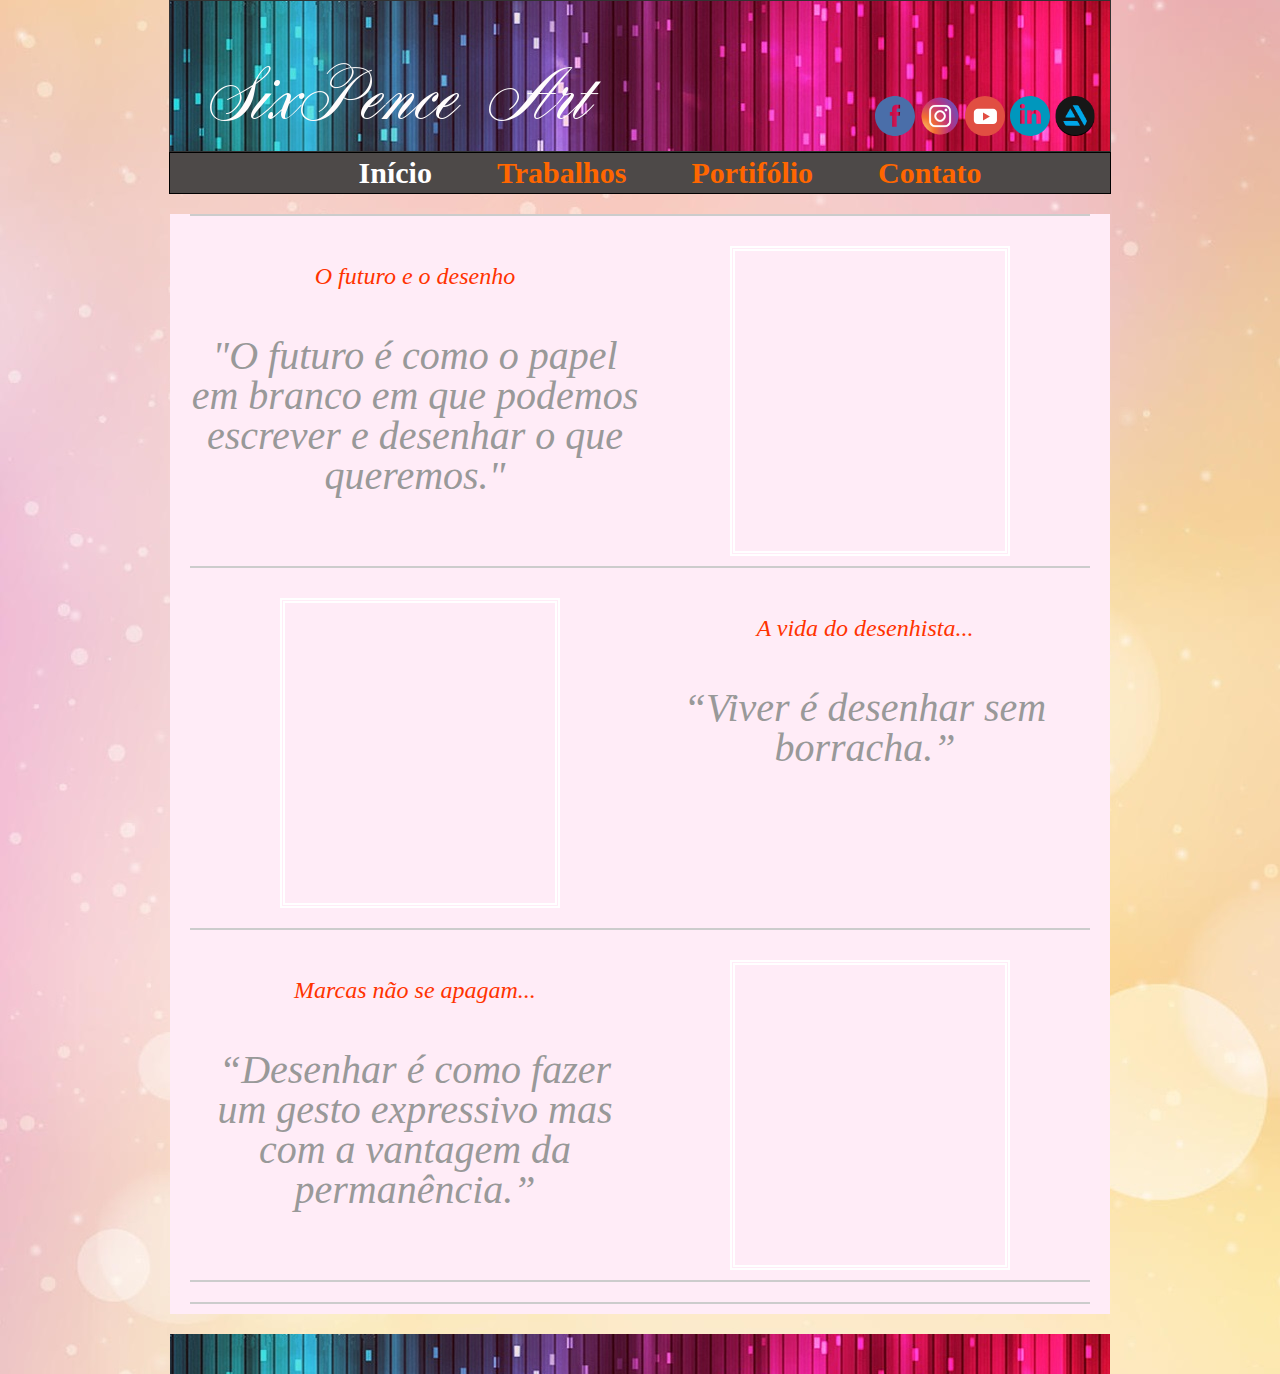
<file: index.html>
<!DOCTYPE html PUBLIC "-//W3C//DTD XHTML 1.0 Transitional//EN" "http://www.w3.org/TR/xhtml1/DTD/xhtml1-transitional.dtd">
<html xmlns="http://www.w3.org/1999/xhtml">
<head>
<link rel="icon" href="imagens/s_min.png" type="image/png" />
<link rel="shortcut icon" href="imagens/s_min.png" type="image/png" />
<meta http-equiv="Content-Type" content="text/html; charset=utf-8" />
<title>SixPence Art - Home</title>
<link href="css/reset.css" rel="stylesheet" type="text/css" />
<link href="css/estilo.css" rel="stylesheet" type="text/css" />
<link href="css/animate.css" rel="stylesheet" type="text/css" />
<style type="text/css">
body

 {
	background-image: url(imagens/bk4ed.jpg);
}

@keyframes animacao{
  25%{
    opacity: 1;
    transform:scale(1.1,1.1)
  }

  50%{
    opacity: 0;
  }
}

.foto:nth-child(1){
  
}
.foto:nth-child(2){
  animation-delay: 5s;
}
.foto:nth-child(3){
  animation-delay: 10s;
}
.foto:nth-child(4){
  animation-delay: 15s;
}
</style>


</head>

<body>

<div class="topo">

	<div class="logo">
        
  	</div><!--Fim da logo-->

  	<div class="contato">
        <ul>
        	   <li><A href="https://www.artstation.com/sixpence-art" target="_blank"><img src="imagens/mini/artstation.png" title="ArtStation" class="imgcontato" id="art"/></li>
            <li><A href="https://www.linkedin.com/in/rizzyahaese//" target="_blank"><img src="imagens/mini/linkedin.svg" title="Linkedin" class="imgcontato" id="linke"/></li>
            <li><A href="https://www.youtube.com/channel/UCQo8Cr25wGBW40o3DtFzyqA" target="_blank"><img src="imagens/mini/you.svg" title="YouTube" class="imgcontato" id="you"/></li>
            <li><A href="https://www.instagram.com/sixpence.art" target="_blank"><img src="imagens/mini/insta.png" title="Instagram" class="imgcontato" id="insta"/></li>
            <li><A href="https://pt-br.facebook.com/sixpence.art/" target="_blank"><img src="imagens/mini/face.svg" title="Faceboobk" class="imgcontato" id="face"/></li>
        </ul>
  	</div>
   
</div><!-- Fim do topo-->

<div class="menu">
	<ul>
    	<center>
    	<li><A href="" class="active">Início</A></li>
        <li><A href="trabalhos.html">Trabalhos</A></li>
        <li><A href="portifolio.html">Portifólio</A></li>
        <li><A href="contato.html">Contato</A></li>
        </center>
  </ul>


</div><!--fim menu-->


<div id="fundo_inicial">

	<div class="regua animated fadeIn">
    
 	</div><!--Fim da régua-->
  
    <div class="caixa_texto">
      <h1>O futuro e o desenho</h1>      
      <p>&nbsp;</p>
      <p>"O futuro é como o papel em branco em que podemos escrever e desenhar o que queremos."</p>
    </div>
    <!--fim caixa texto-->
  
     
  <div class="foto_home" id="slide1">
    <p>&nbsp;</p>
        <img class="foto" src="imagens/desenho/(1).jpg"/>
        <img class="foto" src="imagens/desenho/(5).jpg"/>
        <img class="foto" src="imagens/desenho/(3).jpg"/>
        <img class="foto" src="imagens/desenho/(5).jpg"/>        
	</div>
    <!--fim foto home-->
    
  <div class="regua">
  </div><!--Fim da régua-->
    
    <div class="miniaturas">
    </div><!--Fim das miniaturas-->
    
  <div class="caixa_texto2">
      <h1>A vida do desenhista...</h1>
      <p>&nbsp;</p>
      <p>“Viver é desenhar sem borracha.”</p>
    </div>
    <!--fim caixa texto 2-->
    
  <div class="foto_home" id="slide2">
    <p>&nbsp;</p>
      <img class="foto" src="imagens/desenho/(5).jpg"/>
      <img class="foto" src="imagens/desenho/(3).jpg"/>
      <img class="foto" src="imagens/desenho/(1).jpg"/>
      <img class="foto" src="imagens/desenho/(3).jpg"/>
    </div>
    <!--fim foto home-->
    
    <div class="regua">
    </div><!--Fim da régua-->
    
    <div class="caixa_texto">
      <h1>Marcas não se apagam...</h1>      
      <p>&nbsp;</p>
      <p>“Desenhar é como fazer um gesto expressivo mas com a vantagem da permanência.”</p>
    </div>
    <!--fim caixa texto 2-->
     
    <div class="foto_home" id="slide3">
        <p>&nbsp;</p>
        <img class="foto" src="imagens/desenho/(3).jpg"/>
        <img class="foto" src="imagens/desenho/(5).jpg"/>
        <img class="foto" src="imagens/desenho/(3).jpg"/>
        <img class="foto" src="imagens/desenho/(1).jpg"/>
    </div>
    <!--fim foto home-->
    
    
    
     <div class="regua">
    </div><!--Fim da régua-->
     <div class="regua">
    </div><!--Fim da régua-->


</div><!--Fim fundo incial-->

<div class="rodape">

</div><!--Fim rodapé-->


</body>
</html>
</file>
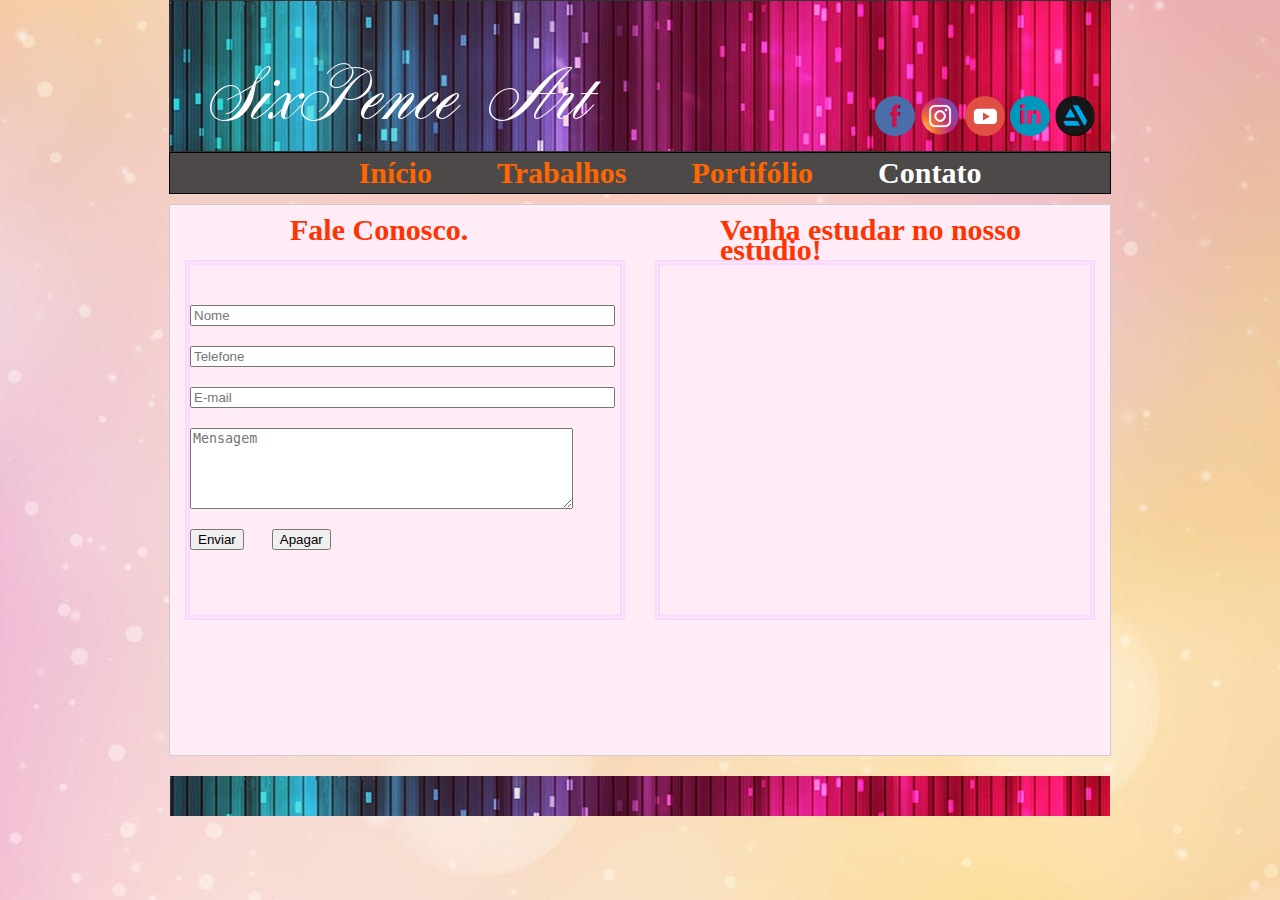
<file: contato.html>
<!DOCTYPE html PUBLIC "-//W3C//DTD XHTML 1.0 Transitional//EN" "http://www.w3.org/TR/xhtml1/DTD/xhtml1-transitional.dtd">
<html xmlns="http://www.w3.org/1999/xhtml">
<head>
<link rel="icon" href="imagens/s_min.png" type="image/png" />
<link rel="shortcut icon" href="imagens/s_min.png" type="image/png" />
<meta http-equiv="Content-Type" content="text/html; charset=utf-8" />
<title>SixPence Art</title>
<link href="css/reset.css" rel="stylesheet" type="text/css" />
<link href="css/estilo.css" rel="stylesheet" type="text/css" />
<style type="text/css">
body {
	background-image: url(imagens/bk4ed.jpg);
}

@keyframes animacao{
  25%{
    opacity: 1;
    transform:scale(1.1,1.1)
  }

  50%{
    opacity: 0;
  }
}

.foto:nth-child(1){
  
}
.foto:nth-child(2){
  animation-delay: 5s;
}
.foto:nth-child(3){
  animation-delay: 10s;
}
.foto:nth-child(4){
  animation-delay: 15s;
}
</style>


</head>

<body>

<div class="topo">

	<div class="logo">
    
  	</div><!--Fim da logo-->

  	<div class="contato">
        <ul>
            <li><A href="https://www.artstation.com/sixpence-art" target="_blank"><img src="imagens/mini/artstation.png" title="ArtStation" class="imgcontato" id="art"/></li>
            <li><A href="https://www.linkedin.com/in/rizzyahaese//" target="_blank"><img src="imagens/mini/linkedin.svg" title="Linkedin" class="imgcontato" id="linke"/></li>
            <li><A href="https://www.youtube.com/channel/UCQo8Cr25wGBW40o3DtFzyqA" target="_blank"><img src="imagens/mini/you.svg" title="YouTube" class="imgcontato" id="you"/></li>
            <li><A href="https://www.instagram.com/sixpence.art" target="_blank"><img src="imagens/mini/insta.png" title="Instagram" class="imgcontato" id="insta"/></li>
            <li><A href="https://pt-br.facebook.com/sixpence.art/" target="_blank"><img src="imagens/mini/face.svg" title="Faceboobk" class="imgcontato" id="face"/></li>
        </ul>
  	</div>
   
</div><!-- Fim do topo-->

<div class="menu">
	<ul>
    	<center>
    	<li><A href="index.html">Início</A></li>
        <li><A href="trabalhos.html">Trabalhos</A></li>
        <li><A href="portifolio.html">Portifólio</A></li>
        <li><A href="" class="active">Contato</A></li>
        </center>
  </ul>


</div><!--fim menu-->


<div id="fundo_contato"><!--Fim fundo incial-->

	<div class="form_titulo">
	  Fale Conosco.
    </div><!--Fim título formulário-->
    
    <div class="form_titulo2">
	  Venha estudar no nosso estúdio!
    </div><!--Fim título formulário-->

	<div class="formulario">
	  
	  <form id="form1" name="form1" method="post" action="mailto:sixpence@gmail.com">
	    <table width="50" border="1" cellspacing="10" cellpadding="10">
	      <tr>
	        <td><p>&nbsp;</p>
            <p>&nbsp;</p></td>
          </tr>
	      <tr>
	        <td><label for="nome"></label>
	          <label for="nome2"></label>
            <input name="nome" type="text" id="nome2" size="50" placeholder="Nome" /></td>
          </tr>
	      <tr>
	        <td>&nbsp;</td>
          </tr>
	      <tr>
	        <td><label for="telefone"></label>
            <input name="telefone" type="text" id="telefone" size="50" placeholder="Telefone" /></td>
          </tr>
	      <tr>
	        <td>&nbsp;</td>
          </tr>
	      <tr>
	        <td><label for="email"></label>
            <input name="email" type="text" id="email" size="50" placeholder="E-mail"/></td>
          </tr>
	      <tr>
	        <td>&nbsp;</td>
          </tr>
	      <tr>
	        <td><label for="mensagem"></label>
            <textarea name="mensagem" id="mensagem" cols="45" placeholder="Mensagem" rows="5"></textarea></td>
          </tr>
	      <tr>
	        <td>&nbsp;</td>
          </tr>
	      <tr>
	        <td><input type="submit" name="enviar" id="enviar" value="Enviar" />
            &nbsp;&nbsp;&nbsp;&nbsp;&nbsp;
            <input name="apagar" type="reset" id="apagar" value="Apagar" /></td>
          </tr>
        </table>
      </form>
	  <p>&nbsp;</p>
	</div><!--Fim formulário-->
	<div class="mapa"><iframe src="https://www.google.com/maps/embed?pb=!1m18!1m12!1m3!1d3981.337470725332!2d-38.49927218603386!3d-3.736437397281563!2m3!1f0!2f0!3f0!3m2!1i1024!2i768!4f13.1!3m3!1m2!1s0x7c748883c96e74f%3A0x51e8640a75fffca2!2sEst%C3%BAdio+Daniel+Brand%C3%A3o!5e0!3m2!1spt-BR!2sbr!4v1532475444633" width="430" height="350" frameborder="0" style="border:0" allowfullscreen></iframe>
    </div><!--Fim do mapa-->
	

</div><!--Fim fundo_contato--><!--Fim do mapa-->

<div class="rodape_contato">

</div>


</body>
</html>
</file>
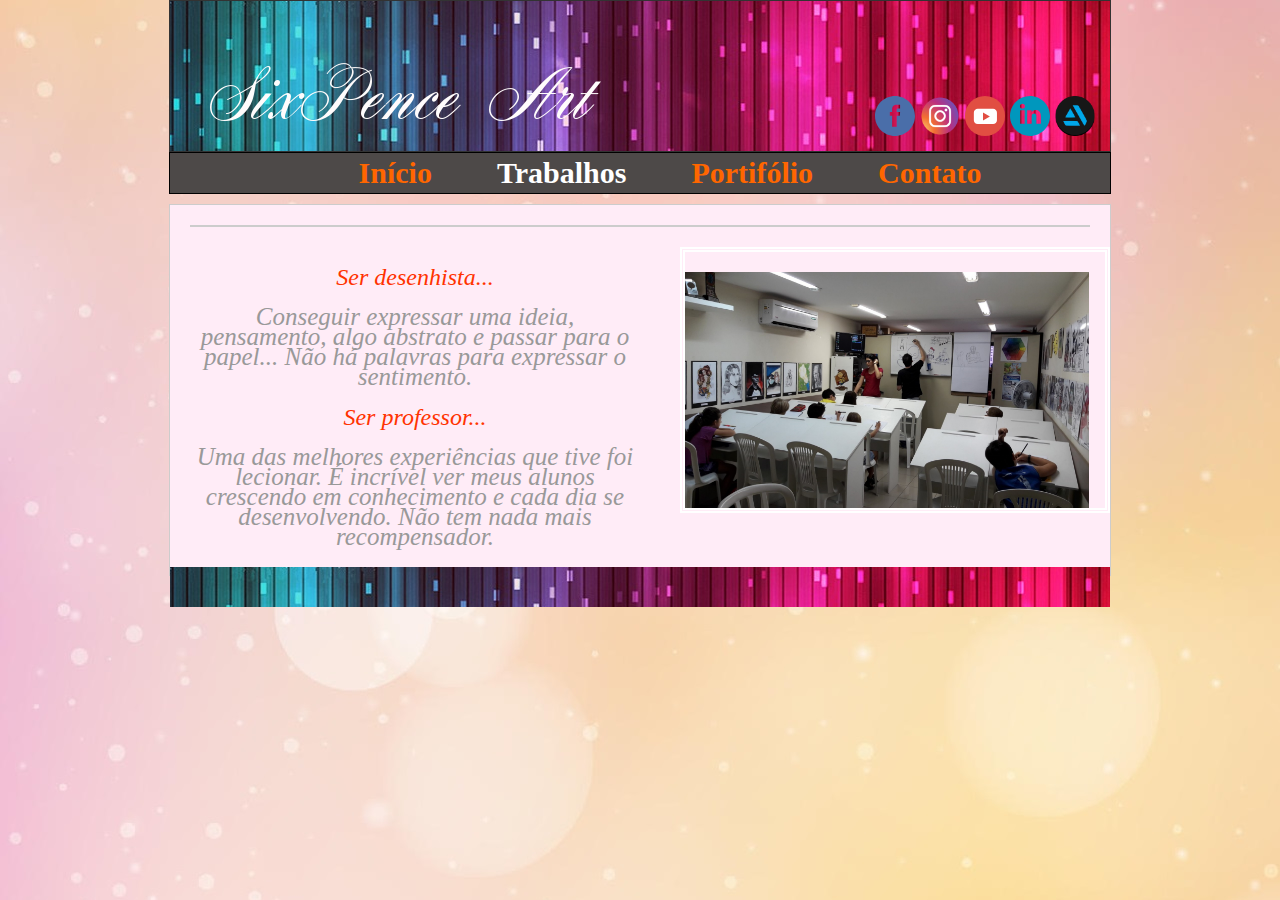
<file: trabalhos.html>
<!DOCTYPE html PUBLIC "-//W3C//DTD XHTML 1.0 Transitional//EN" "http://www.w3.org/TR/xhtml1/DTD/xhtml1-transitional.dtd">
<html xmlns="http://www.w3.org/1999/xhtml">
<head>
<link rel="icon" href="imagens/s_min.png" type="image/png" />
<link rel="shortcut icon" href="imagens/s_min.png" type="image/png" />
<meta http-equiv="Content-Type" content="text/html; charset=utf-8" />
<title>SixPence Art</title>
<link href="css/reset.css" rel="stylesheet" type="text/css" />
<link href="css/estilo.css" rel="stylesheet" type="text/css" />
<style type="text/css">
body {
	background-image: url(imagens/bk4ed.jpg);
}
</style>
</head>

<body>
<div class="topo">
	<div class="logo">
   
  	</div><!--Fim da logo-->

  	<div class="contato">
        <ul>            
            <li><A href="https://www.artstation.com/sixpence-art" target="_blank"><img src="imagens/mini/artstation.png" title="ArtStation" class="imgcontato" id="art"/></li>
            <li><A href="https://www.linkedin.com/in/rizzyahaese//" target="_blank"><img src="imagens/mini/linkedin.svg" title="Linkedin" class="imgcontato" id="linke"/></li>
            <li><A href="https://www.youtube.com/channel/UCQo8Cr25wGBW40o3DtFzyqA" target="_blank"><img src="imagens/mini/you.svg" title="YouTube" class="imgcontato" id="you"/></li>
            <li><A href="https://www.instagram.com/sixpence.art" target="_blank"><img src="imagens/mini/insta.png" title="Instagram" class="imgcontato" id="insta"/></li>
            <li><A href="https://pt-br.facebook.com/sixpence.art/" target="_blank"><img src="imagens/mini/face.svg" title="Faceboobk" class="imgcontato" id="face"/></li>
        </ul>
  	</div>
   
</div><!-- Fim do topo-->

<div class="menu">
	<ul>
    	<center>
    	<li><A href="index.html">Início</A></li>
        <li><A href="" class="active"">Trabalhos</A></li>
        <li><A href="portifolio.html">Portifólio</A></li>
        <li><A href="contato.html">Contato</A></li>
        </center>
  </ul>


</div><!--fim menu-->


<div id="fundo_manutencao">

	<div class="regua">
    
 	</div><!--Fim da régua-->
  
    <div class="caixa_texto4">
      <h1>	 Ser desenhista... </h1><br/>
      <h2>	 Conseguir expressar uma ideia, pensamento, algo abstrato e passar para o papel... Não há palavras para expressar o sentimento.</h2>
      <h1>&nbsp;</h1>
      <h1>   Ser professor... </h1><br/>
      <h2>   Uma das melhores experiências que tive foi lecionar. É incrível ver meus alunos crescendo em conhecimento e cada dia se desenvolvendo. Não tem nada mais recompensador.</h2>
      <p>&nbsp;</p>
    </div>
    <!--fim caixa texto-->
  
     
  <div class="foto_home">
    <p>&nbsp;</p>
    <p><img src="imagens/estudio.jpg" width="404" height="236"/>
    <!--fim foto home--><!--Fim da régua--><!--Fim da régua--><!--Fim da régua--></p>
</div>
<!--Fim fundo incial-->

<div class="rodape">

</div><!--Fim rodapé-->


</body>
</html>
</file>
<file: css/estilo.css>
@charset "utf-8";
/* CSS Document */

body {
	font-family:"Century Ghotic";
	line-height:20px;
	font-size:16px;
	color:#999;
}

.topo {
	background-image: url(../imagens/fundo1.jpg);
	width:940px;
	height:150px;
	border-bottom:10px solid #F90;
	margin:auto;
	border: 1px solid #333;
}

.logo {
	float:left;
	background: url(../imagens/lg1.png);
	width:420px;
	height:75px;
	position:relative;
	margin:60px 0 0 15px;
	transition:all 0.4s ease-out;
}

.logo:hover{
	transform: translateX(-10px);
}

.contato{
	float:right;
	width:300px;
	height:40px;
	position:relative;
	margin:80px 15px 5px 15px;
}

.imgcontato{
	float:right;
	width:40px;
	height:40px;
	position:relative;
	display:inline;
	padding:5px 0 0 5px;
	top:10px;
	transition:all 0.4s ease-out;
}

.imgcontato:hover{
	transform: translateY(-10px);
}

.face{
	transform: translateY(-10px);
}

.menu {
	width:940px;
	margin:auto;
	height:40px;
	font-size:20px;
	background:url(../imagens/barra_menu2.png);
	border: 1px solid #000;
}

.menu ul li{
	position:relative;
	display:inline;
	padding:5px 0 0 60px;
	top:10px;
}

.menu ul li a{
	text-decoration:none;
	color:#f60;
	font-family:"French Script MT";
	font-weight:bold;
	font-size:30px;

}

.menu ul li a:hover{
	text-decoration:underline;
	color:#F30;
}

.menu ul li a.active {
	color: #FFF;
	font-weight:bold;
}

/*Início da página inicial*/

#fundo_inicial {
	width:940px;
	height:1100px;
	margin:10px auto 20px auto;
	background-color:#FFECF7;
}

.caixa_texto{
	width:450px;
	height:300px;
	float:left;
	margin:20px 40px 0 20px;
	text-align:center;
	font-style: italic;
	line-height:40px;
	font-size: 40px;
}

.caixa_texto h1{
	font-family:"Palatino Linotype", "Book Antiqua", Palatino, serfi;
	font-size:24px;
	color:#F30;
}

.titulo{
	font-family:"Palatino Linotype", "Book Antiqua", Palatino, serfi;
	font-size:24px;	
	color:#F30;
	margin: 20px 0 0 0;
	position: static;
}

.foto_home{
	position: relative;
	overflow: hidden;
	border:5px double #FFF;
}

.foto_home#slide1{
	float:right;
	margin: 10px 100px 10px 20px;
	width: 270px;
	height: 300px;
}

.foto_home#slide2{
	float:right;
	margin: 10px 60px 10px 20px;
	width: 270px;
	height: 300px;
}

.foto_home#slide3{
	float:right;
	margin: 10px 100px 10px 20px;
	width: 270px;
	height: 300px;
}

.galeria{
	margin: 10px auto;
	position: relative;
	overflow: hidden;
}

.foto{
	position: absolute;
	opacity: 00;
	animation-name: animacao;
	animation-duration: 20s;
	animation-iteration-count: infinite;
	left: 11px;
	top: 4px;
	height: 315px;
}


.foto_home h1{
	font-family:"Palatino Linotype", "Book Antiqua", Palatino, serfi;
	font-size:24px;
	color:#F30;
}

.regua{
	border:double 1px #CCC;
	margin: 20px;
	widht:900px;
	clear:both;
}

.caixa_texto2{
	width:450px;
	height:300px;
	float:right;
	margin:20px 20px 20px 20px;
	text-align:center;
	line-height:20px;
	font-style: italic;
	line-height:40px;
	font-size: 40px;
}

.caixa_texto2 h1{
	font-family:"Palatino Linotype", "Book Antiqua", Palatino, serfi;
	font-size:24px;
	color:#F30;
}

.caixa_texto3{
	width:450px;
	height:300px;
	float:right;
	margin:20px 20px 20px 20px;
	text-align:center;
	line-height:20px;
}

.caixa_texto3 h1{
	font-family:"Palatino Linotype", "Book Antiqua";
	font-size:24px;
	color:#F30;
}

.caixa_texto4{
	width:450px;
	height:300px;
	float:left;
	margin:20px 40px 0 20px;
	text-align:center;
	line-height:20px;
	font-size: 25px;
	font-style: italic;;
}

.caixa_texto4 h1{
	font-family:"Palatino Linotype", "Book Antiqua", Palatino, serfi;
	font-size:24px;
	color:#F30;
}

.rodape {
	width:940px;
	margin:auto;
	height:40px;
	font-size:18px;
	background: url(../imagens/fundo1.jpg);
	clear:both;
}


/*fim da página inicial*/

/*Início da página portifolio*/

#fundo_portifolio {
	width:940px;
	height:1070px;
	margin:10px auto 20px auto;
	background-color:#FFECF7;
	border: 1px solid #ccc;
}

.box_txt3{
	width:900px;
	height:150px;
	float:left;
	position:relative;
	margin:15px;
}

.caixa_texto3{
	width:900px;
	height:20px;
	float:right;
	margin:10px;
	line-height:20px;
}

.caixa_texto3 h1{
	font-family:"French Script MT", "Book Antiqua", Palatino, serfi;
	font-size:40px;
	font-weight:bold;
	color:#F30;
}

.caixa_texto3 p{
	text-align:justify;
}

.regua2{
	border:solid 1px #CCC;
	margin:10px;
	widht:900px;
	clear:both;
}

.box_imagens {
	position:relative;
	width:900px;
	height:970px;
	margin:20px auto auto 20px;
	float:left;
	border:5px double #FAD7FF;
}

.box_interior{
	border:5px double #FAD7FF;
	margin:5px;
	transition:all 0.4s ease-out;
	box-shadow: 1px 1px 4px black;
}

.box_interior:hover{
	transform:translateY(-10px);
	
}
.rodape_port {
	width:940px;
	margin:auto;
	height:40px;
	margin:30px 0 0 0;
	font-size:18px;
	background: url(../imagens/fundo1.jpg);
	clear:both;
}


/*Fim da página portifolio*/

/*Início da manutenção*/

#fundo_manutencao {
	width:940px;
	height:370px;
	margin:10px auto 20px auto;
	background-color:#FFECF7;
	border: 1px solid #ccc;
}

/*Fim da manutenção*/

/*Início da contato*/

#fundo_contato {
	width:940px;
	height:550px;
	position:relative;
	margin:10px auto 20px auto;
	background-color:#FFECF7;
	border: 1px solid #ccc;
}

.formulario{
	width:430px;
	height:350px;
	float:left;
	position:relative;
	margin:15px;
	border: 5px double #FAD7FF;
	color:#FFFDFF;
}

.form_titulo{
	width:200px;
	height:25px;
	float:left;
	font-family:"French Script MT", "Book Antiqua", Palatino, serfi;
	font-size:30px;
	font-weight:bold;
	color:#F30;
	margin:15px 10px 0 120px;
}

.form_titulo2{
	width:380px;
	height:25px;
	float:right;
	font-family:"French Script MT", "Book Antiqua", Palatino, serfi;
	font-size:30px;
	font-weight:bold;
	color:#F30;
	margin:15px 10px 0 10px;
}

.mapa {
	width:430px;
	height:350px;
	float:right;
	position:relative;
	margin:15px;
	border: 5px double #FAD7FF;
}

.rodape_contato{
	width:940px;
	margin:auto;
	height:40px;
	margin:0 auto 0 auto;
	font-size:18px;
	background: url(../imagens/fundo1.jpg);
	clear:both;
}
	
/*Início da contato*/
</file>
